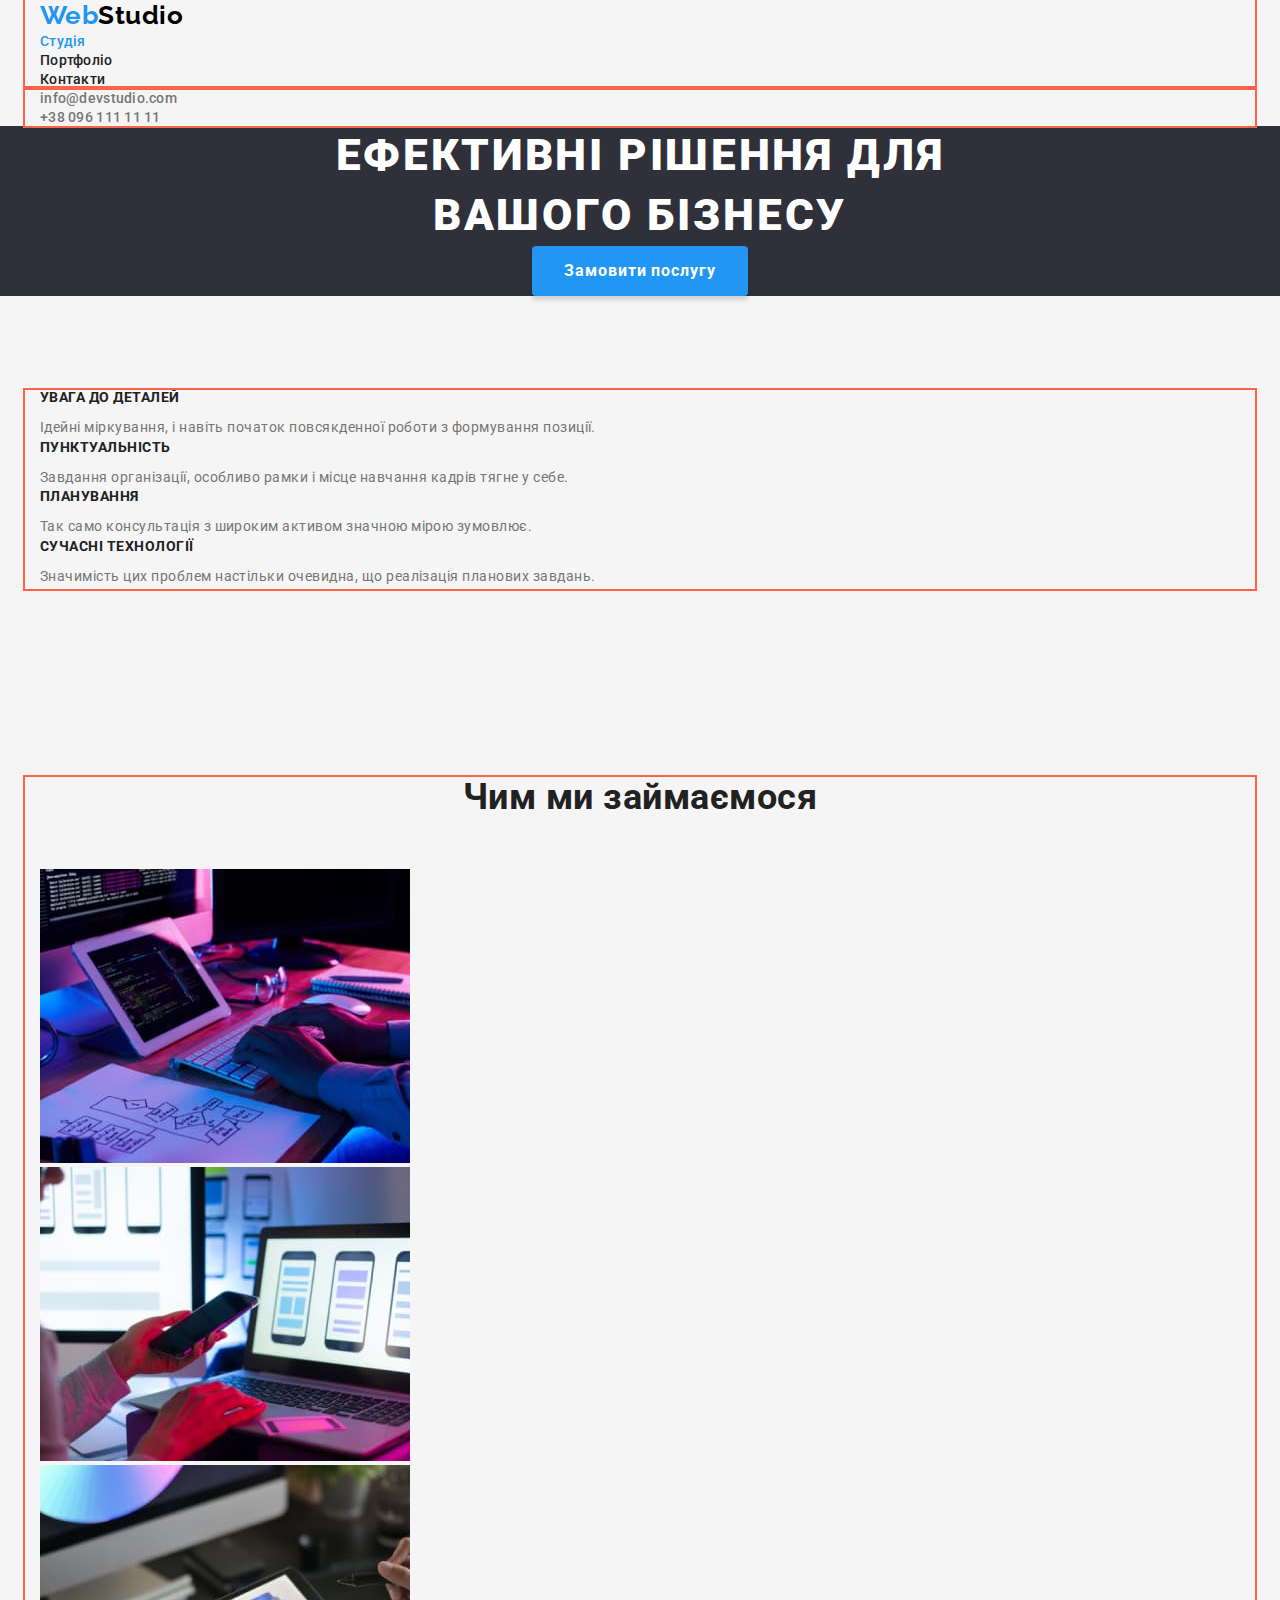
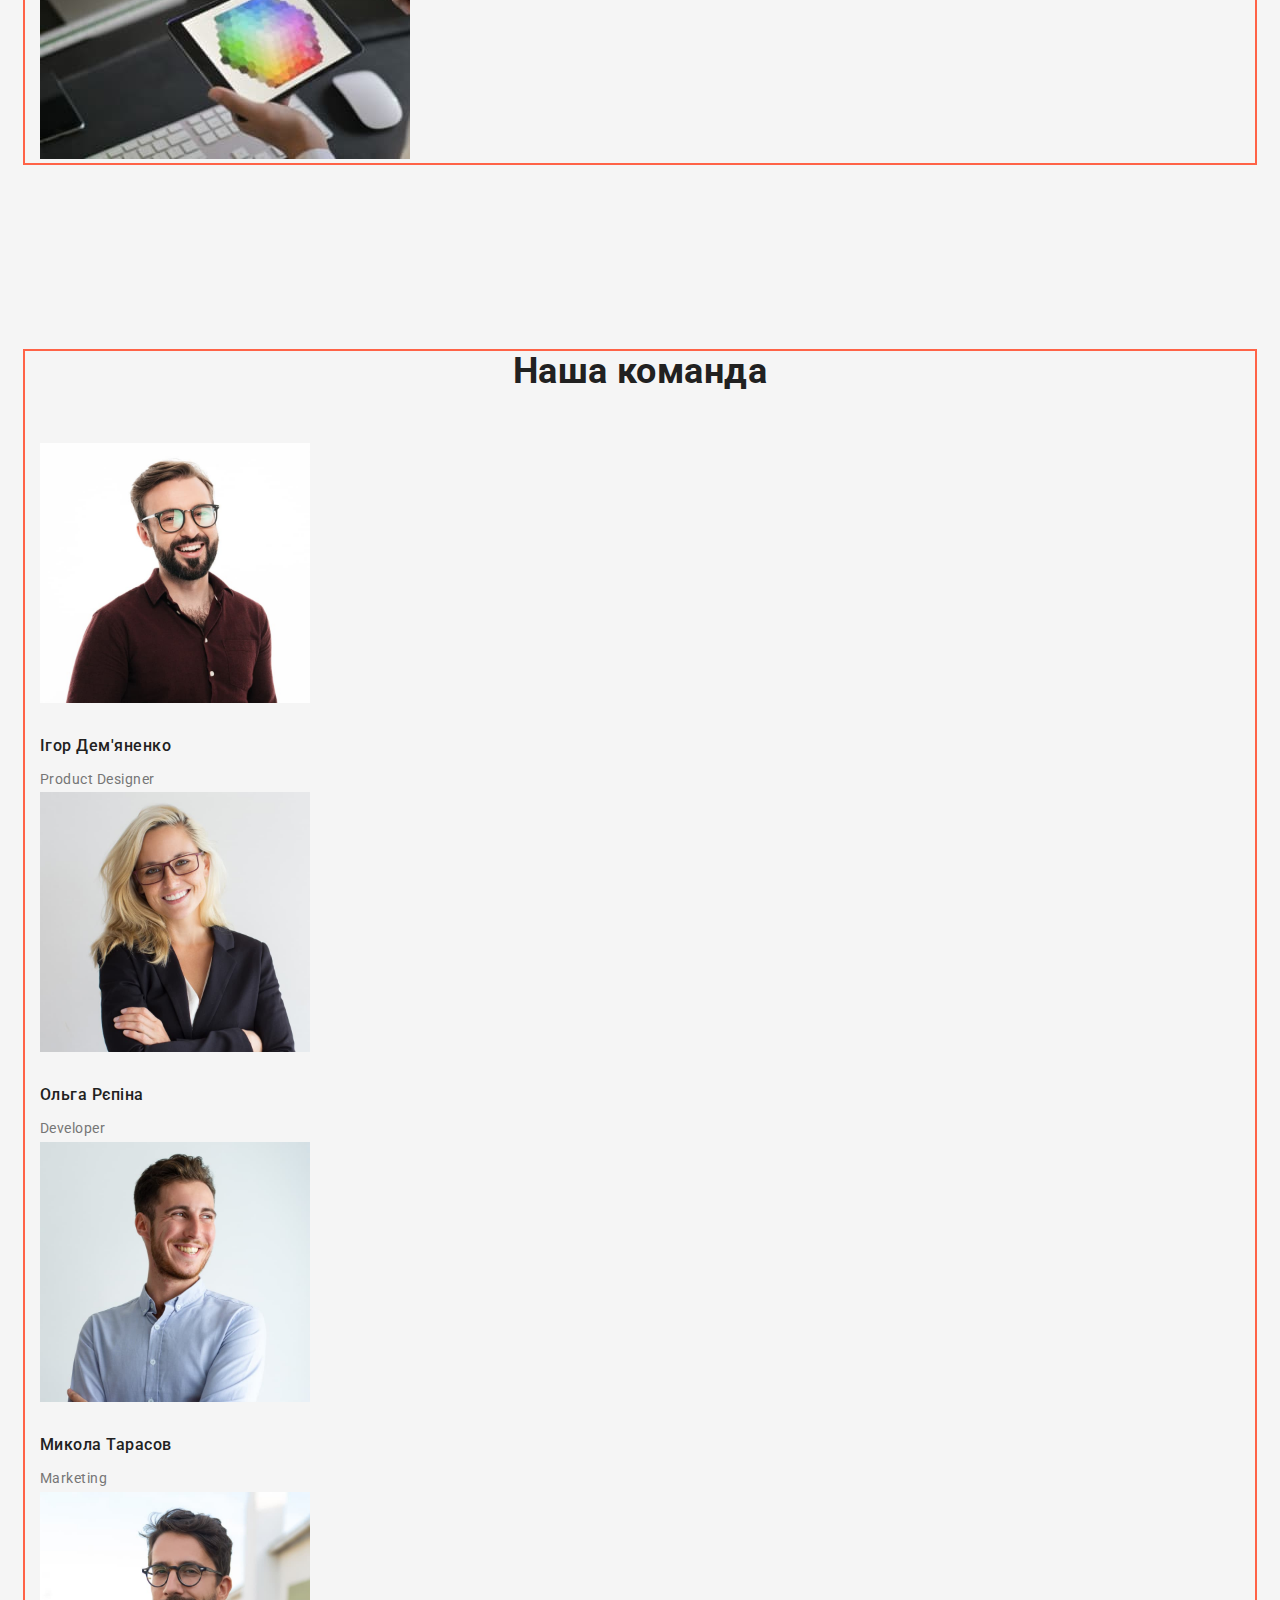
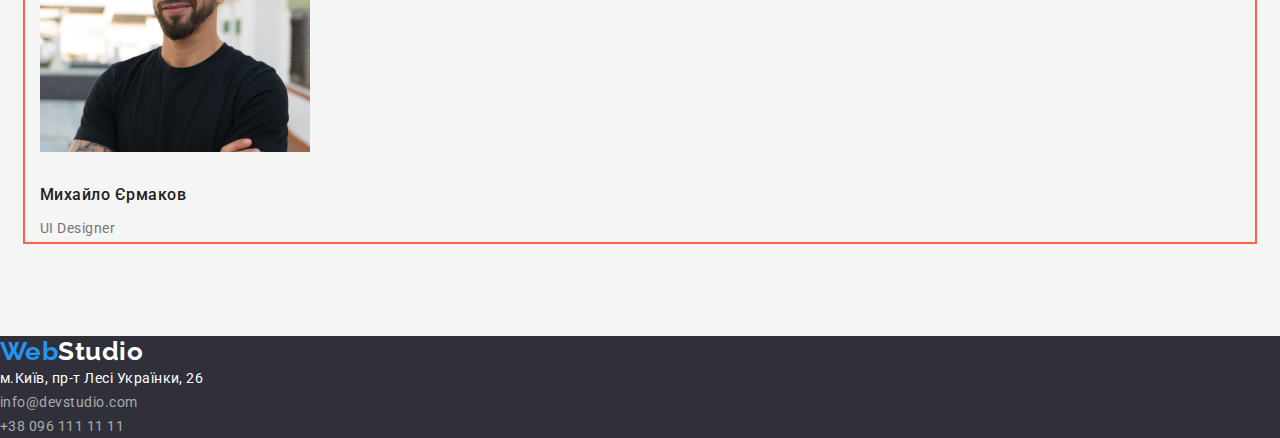
<file: index.html>
<!DOCTYPE html>
<html lang="uk">
  <head>
    <meta charset="UTF-8" />
    <meta http-equiv="X-UA-Compatible" content="IE=edge" />
    <meta name="viewport" content="width=device-width, initial-scale=1.0" />
    <title>Document</title>
    <link
      href="https://fonts.googleapis.com/css2?family=Raleway:wght@700&family=Roboto:wght@400;500;700;900&display=swap"
      rel="stylesheet"
    />
    <link
      rel="stylesheet"
      href="https://cdnjs.cloudflare.com/ajax/libs/modern-normalize/1.1.0/modern-normalize.min.css"
      integrity="sha512-wpPYUAdjBVSE4KJnH1VR1HeZfpl1ub8YT/NKx4PuQ5NmX2tKuGu6U/JRp5y+Y8XG2tV+wKQpNHVUX03MfMFn9Q=="
      crossorigin="anonymous"
      referrerpolicy="no-referrer"
    />
    <link rel="stylesheet" href="./css/styles.css" />
  </head>
  <body>
    <!--шапка сайту-->
    <header>
      <nav class="container">
        <a href="./index.html" class="logo"><span class="logo-accent">Web</span>Studio</a>

        <ul class="site-nav-list">
          <li><a href="./index.html" class="link current">Студія</a></li>
          <li><a href="./portfolio.html" class="link">Портфоліо</a></li>
          <li><a href="" class="link">Контакти</a></li>
        </ul>
      </nav>

      <ul class="contacts">
        <li><a href="mailto:info@devstudio.com" class="link">info@devstudio.com</a></li>
        <li><a href="tel:+380961111111" class="link">+38 096 111 11 11</a></li>
      </ul>
    </header>
    <!--Головна інформація-->
    <main>
      <section class="hero">
        <h1 class="hero-title">Ефективні рішення для<br />вашого бізнесу</h1>
        <button type="button" class="button">Замовити послугу</button>
      </section>
      <!--особливості-->
      <section class="section">
        <div class="container">
          <h2 class="title-visually-hidden">особливості</h2>
          <ul class="features">
            <li>
              <h3 class="subtitle">УВАГА ДО ДЕТАЛЕЙ</h3>
              <p class="text">
                Ідейні міркування, і навіть початок повсякденної роботи з формування позиції.
              </p>
            </li>
            <li>
              <h3 class="subtitle">ПУНКТУАЛЬНІСТЬ</h3>
              <p class="text">
                Завдання організації, особливо рамки і місце навчання кадрів тягне у себе.
              </p>
            </li>
            <li>
              <h3 class="subtitle">ПЛАНУВАННЯ</h3>
              <p class="text">Так само консультація з широким активом значною мірою зумовлює.</p>
            </li>
            <li>
              <h3 class="subtitle">СУЧАСНІ ТЕХНОЛОГІЇ</h3>
              <p class="text">
                Значимість цих проблем настільки очевидна, що реалізація планових завдань.
              </p>
            </li>
          </ul>
        </div>
      </section>
      <!--основні види діяльності-->
      <section class="section">
        <div class="container">
          <h2 class="title">Чим ми займаємося</h2>
          <ul>
            <li>
              <img src="./images/img.jpg" alt="розроблення макету" width="370" />
            </li>
            <li>
              <img src="./images/img_1.jpg" alt="мобільні додатки" width="370" />
            </li>
            <li>
              <img src="./images/img_2.jpg" alt="графічне оформлення" width="370" />
            </li>
          </ul>
        </div>
      </section>
      <!--колектив-->
      <section class="section">
        <div class="container">
          <h2 class="title">Наша команда</h2>
          <ul class="team-list">
            <li>
              <img src="./images/demyanenko_i.jpg" alt="фото_демяненко" width="270" />
              <h3 class="subtitle">Ігор Дем'яненко</h3>
              <p class="text">Product Designer</p>
            </li>
            <li>
              <img src="./images/repina_o.jpg" alt="фото_репіна" width="270" />
              <h3 class="subtitle">Ольга Рєпіна</h3>
              <p class="text">Developer</p>
            </li>
            <li>
              <img src="./images/tarasov_m.jpg" alt="фото_тарасов" width="270" />
              <h3 class="subtitle">Микола Тарасов</h3>
              <p class="text">Marketing</p>
            </li>
            <li>
              <img src="./images/yermakov_m.jpg" alt="фото_єрмаков" width="270" />
              <h3 class="subtitle">Михайло Єрмаков</h3>
              <p class="text">UI Designer</p>
            </li>
          </ul>
        </div>
      </section>
    </main>

    <!--футер-->
    <footer class="footer">
      <a href="./index.html" class="logo-footer"><span class="logo-accent">Web</span>Studio</a>
      <address>
        <ul class="contacts-footer">
          <li>
            <a
              href="https://www.google.co.uk/maps/place/Lesi+Ukrainky+Blvd,+26,+Kyiv,+Ukraine,+02000/@50.4265841,30.5361971,17z/data=!3m1!4b1!4m5!3m4!1s0x40d4cf0e033ecbe9:0x57a4dffefec77da0!8m2!3d50.4265807!4d30.5383858"
              target="_blank"
              rel="noopener noreferrer"
              class="address"
              >м.Київ, пр-т Лесі Українки, 26
            </a>
          </li>
          <li>
            <a href="mailto:info@devstudio.com" class="footer-link">info@devstudio.com</a>
          </li>
          <li>
            <a href="tel:+380961111111" class="footer-link">+38 096 111 11 11</a>
          </li>
        </ul>
      </address>
    </footer>
  </body>
</html>
</file>
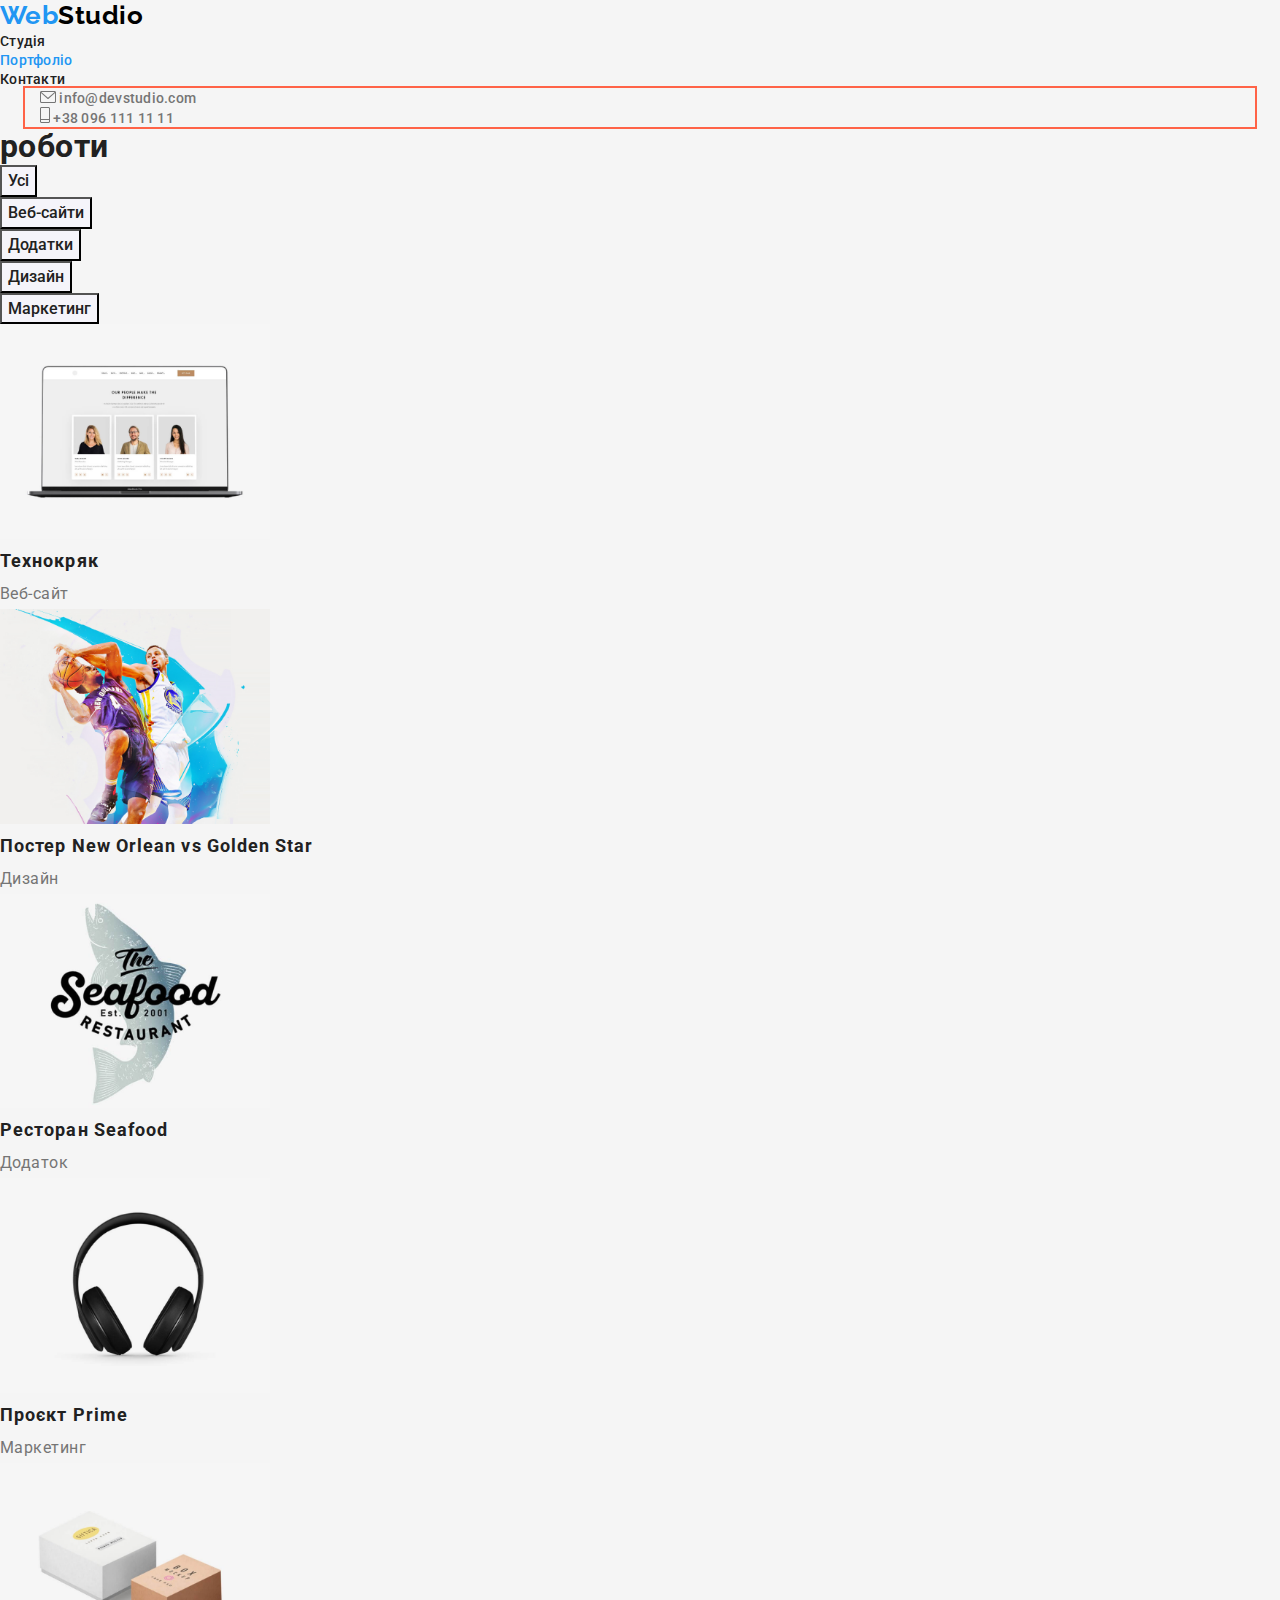
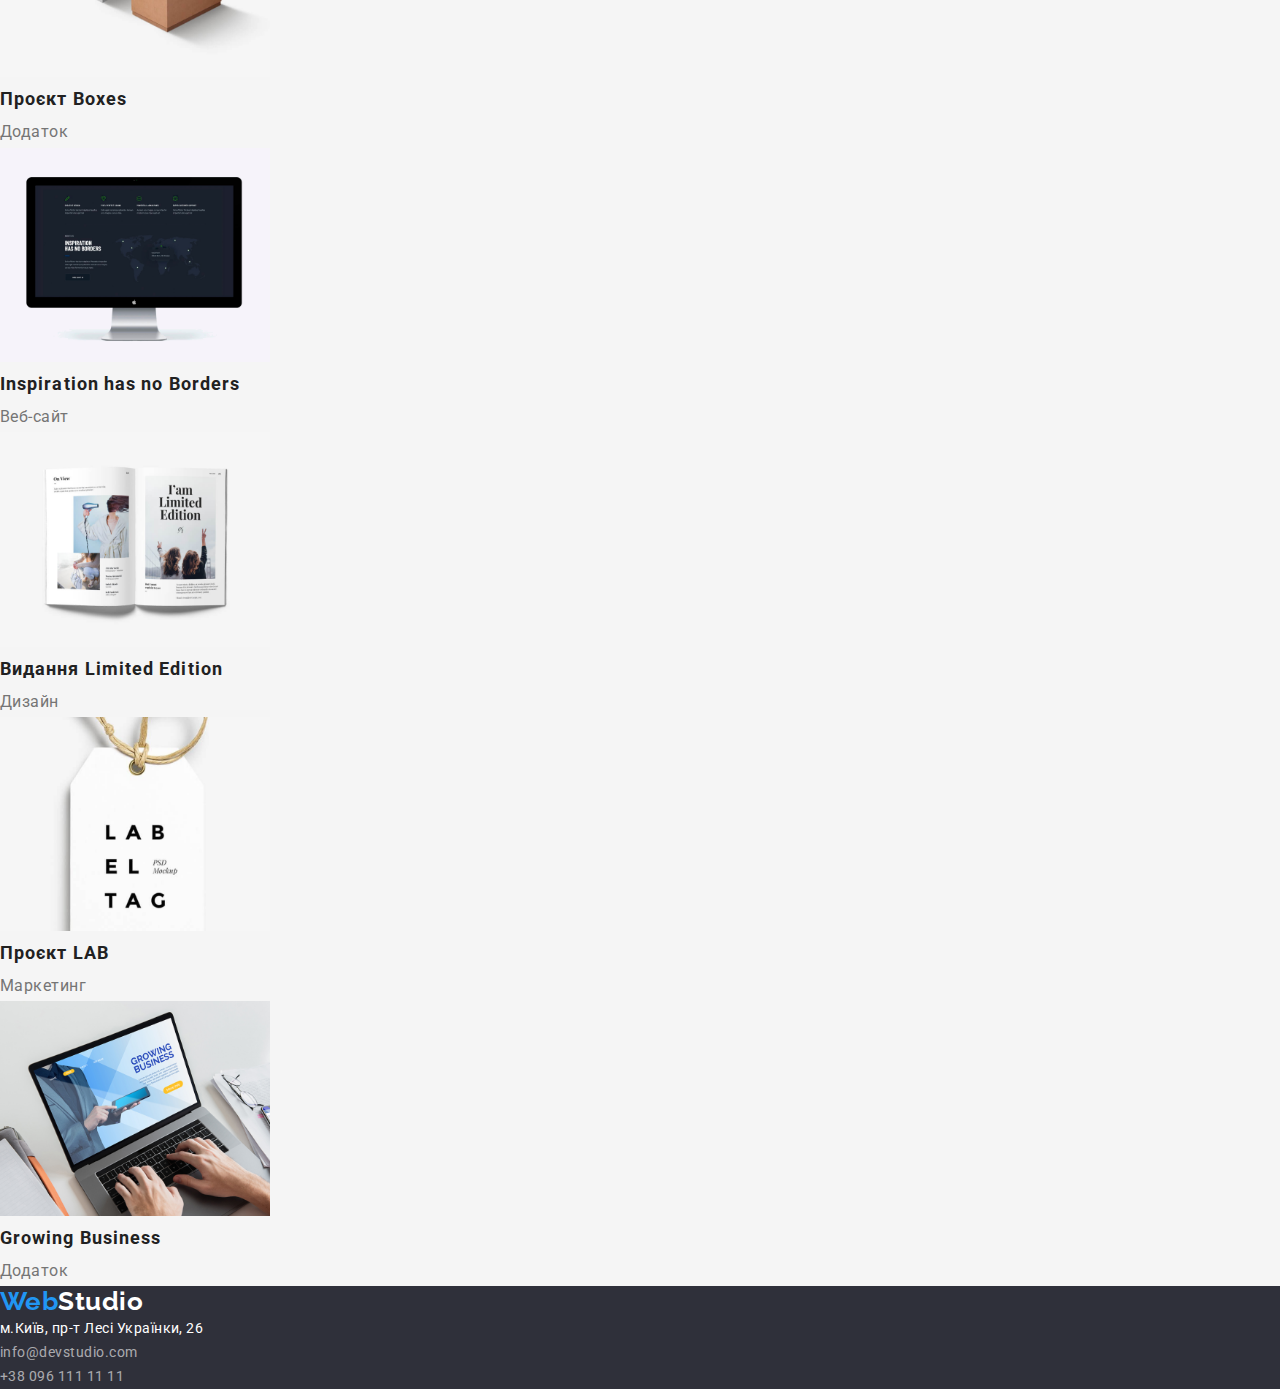
<file: portfolio.html>
<!DOCTYPE html>
<html lang="uk">
  <head>
    <meta charset="UTF-8" />
    <meta http-equiv="X-UA-Compatible" content="IE=edge" />
    <meta name="viewport" content="width=device-width, initial-scale=1.0" />
    <title>Document</title>
    <link
      href="https://fonts.googleapis.com/css2?family=Raleway:wght@700&family=Roboto:wght@400;500;700;900&display=swap"
      rel="stylesheet"
    />
    <link
      rel="stylesheet"
      href="https://cdnjs.cloudflare.com/ajax/libs/modern-normalize/1.1.0/modern-normalize.min.css"
      integrity="sha512-wpPYUAdjBVSE4KJnH1VR1HeZfpl1ub8YT/NKx4PuQ5NmX2tKuGu6U/JRp5y+Y8XG2tV+wKQpNHVUX03MfMFn9Q=="
      crossorigin="anonymous"
      referrerpolicy="no-referrer"
    />
    <link rel="stylesheet" href="./css/styles.css" />
  </head>
  <body>
    <!--шапка сайту-->
    <header>
      <nav>
        <a href="./index.html" class="logo"><span class="logo-accent">Web</span>Studio</a>

        <ul class="site-nav-list">
          <li><a href="./index.html" class="link">Студія</a></li>
          <li><a href="./portfolio.html" class="link current">Портфоліо</a></li>
          <li><a href="" class="link">Контакти</a></li>
        </ul>
      </nav>

      <ul class="contacts">
        <li>
          <a href="mailto:info@devstudio.com" class="link"
            ><img src="./images/envelope.svg" alt="конверт" width="16" /> info@devstudio.com</a
          >
        </li>
        <li>
          <a href="tel:+380961111111" class="link"
            ><img src="./images/Vector.png" alt="телефон" width="10" /> +38 096 111 11 11</a
          >
        </li>
      </ul>
    </header>
    <!--Головна інформація-->
    <main>
      <section>
        <!--роботи-->
        <h1>роботи</h1>
        <ul>
          <li><button type="button" class="button-portfolio">Усі</button></li>
          <li><button type="button" class="button-portfolio">Веб-сайти</button></li>
          <li><button type="button" class="button-portfolio">Додатки</button></li>
          <li><button type="button" class="button-portfolio">Дизайн</button></li>
          <li><button type="button" class="button-portfolio">Маркетинг</button></li>
        </ul>
        <ul class="work-list">
          <li>
            <a href="/" class="link">
              <img src="./images/tekhnokryak_project.png" alt="робота веб сторінки" width="270" />
              <h2 class="subtitle">Технокряк</h2>
              <p class="text">Веб-сайт</p>
            </a>
          </li>
          <li>
            <a href="/" class="link">
              <img
                src="./images/new_orl_an_vs_golden_star.png"
                alt="дизайнерська робота"
                width="270"
              />
              <h2 class="subtitle">Постер New Orlean vs Golden Star</h2>
              <p class="text">Дизайн</p>
            </a>
          </li>
          <li>
            <a href="/" class="link">
              <img src="./images/seafood.png" alt="робота додатоку для ресторану" width="270" />
              <h2 class="subtitle">Ресторан Seafood</h2>
              <p class="text">Додаток</p>
            </a>
          </li>
          <li>
            <a href="" class="link">
              <img src="./images/prime.png" alt="робота маркетингового проекту прайм" width="270" />
              <h2 class="subtitle">Проєкт Prime</h2>
              <p class="text">Маркетинг</p>
            </a>
          </li>
          <li>
            <a href="" class="link">
              <img src="./images/boxes.png" alt="робота додатку боксис" width="270" />
              <h2 class="subtitle">Проєкт Boxes</h2>
              <p class="text">Додаток</p>
            </a>
          </li>
          <li>
            <a href="" class="link">
              <img
                src="./images/inspiration_has_no_borders.png"
                alt="робота веб сторінки "
                width="270"
              />
              <h2 class="subtitle">Inspiration has no Borders</h2>
              <p class="text">Веб-сайт</p>
            </a>
          </li>
          <li>
            <a href="" class="link">
              <img src="./images/limited_edition.png" alt="дизайнерська робота" width="270" />
              <h2 class="subtitle">Видання Limited Edition</h2>
              <p class="text">Дизайн</p>
            </a>
          </li>
          <li>
            <a href="" class="link">
              <img src="./images/LAB.png" alt="робота маркетингового проекту" width="270" />
              <h2 class="subtitle">Проєкт LAB</h2>
              <p class="text">Маркетинг</p>
            </a>
          </li>
          <li>
            <a href="" class="link">
              <img
                src="./images/growing_business.png"
                alt="робота додатку зростання бізнесу"
                width="270"
              />
              <h2 class="subtitle">Growing Business</h2>
              <p class="text">Додаток</p>
            </a>
          </li>
        </ul>
      </section>
    </main>

    <!--футер-->
    <footer class="footer">
      <a href="./index.html" class="logo-footer"><span class="logo-accent">Web</span>Studio</a>
      <address>
        <ul class="contacts-footer">
          <li>
            <a
              href="https://www.google.co.uk/maps/place/Lesi+Ukrainky+Blvd,+26,+Kyiv,+Ukraine,+02000/@50.4265841,30.5361971,17z/data=!3m1!4b1!4m5!3m4!1s0x40d4cf0e033ecbe9:0x57a4dffefec77da0!8m2!3d50.4265807!4d30.5383858"
              target="_blank"
              rel="noopener noreferrer"
              class="address"
              >м.Київ, пр-т Лесі Українки, 26
            </a>
          </li>
          <li>
            <a href="mailto:info@devstudio.com" class="footer-link">info@devstudio.com</a>
          </li>
          <li>
            <a href="tel:+380961111111" class="footer-link">+38 096 111 11 11</a>
          </li>
        </ul>
      </address>
    </footer>
  </body>
</html>
</file>
<file: css/styles.css>
/* accent colour #2196F3 */
/*studio coulour #000000 */
/* main colour #212121 */
/* shade colour #757575 */
/*secondary colour #FFFFFF */
/* footer nav colour rgba(255, 255, 255, 0.6) */
/* background: #F5F5F5; */
/* background footer: #2F303A */
/* background portfolio butomn: #F5F4FA */
:root {
    --primary-text-color:#212121;
    --text-color: #757575;
    --accent-color: #2196F3;
}

body{
    margin: 0;
color: var(--primary-text-color);
background-color: #F5F5F5;
font-family: Roboto, sans-serif;
letter-spacing: 0.03em;
font-style: normal
font-weight: 400;

}

ul,
h1,
h2,
h3,
h4,
p{
    list-style: none;
    padding: 0;
    margin: 0;
}
.link{
    text-decoration: none;
}

.container{
    margin: 0 auto;
    width: 1200px;
    padding-left: 15px;
    padding-right: 15px;
    outline: 2px solid tomato;
}
.logo{
    color: #000000;
    font-family: Raleway, sans-serif;
    font-weight: 700;
    font-size: 26px;
    line-height: 1.19;
    text-decoration: none;
}
.logo-accent{
    color: var(--accent-color);
    font-family: Raleway, sans-serif;
    font-weight: 700;
    font-size: 26px;
    line-height: 1.19;
}
/* sire nav */
.site-nav-list .link{
    color: var(--primary-text-color);
    font-family: 'Roboto';
    font-weight: 500;
    font-size: 14px;
    line-height: 1.14;
    letter-spacing: 0.02em;
    text-decoration: none;
}
.site-nav-list .link:hover,
.site-nav-list .link:focus{
    color: var(--accent-color);
}
.site-nav-list .link.current{
    color: var(--accent-color)
}
/* contacts */
.contacts{
    margin: 0 auto;
    width: 1200px;
    padding-left: 15px;
    padding-right: 15px;
    outline: 2px solid tomato;
}
.contacts .link{
    color: var(--text-color);
    font-weight: 500;
    font-size: 14px;
    line-height: 1.14;
    letter-spacing: 0.02em;
    text-decoration: none;
}
.contacts .link:hover,
.contacts .link:focus{
    color: var(--accent-color);
}
/* hero */
.hero{
    background-color: #2F303A;
    text-align: center;
}
.hero-title{
    margin-top: 0;
    margin-bottom: 30;
    color: #FFFFFF;
    font-weight: 900;
    font-size: 44px;
    line-height: 1.36;
    text-align: center;
    letter-spacing: 0.06em;
    text-transform: uppercase;
}
.section .title{
    color: var(--primary-text-color);

    font-weight: 700;
    font-size: 36px;
    line-height: 1.16;
    text-align: center;
    padding-bottom: 50px;
}

.team-list .subtitle{
    color: var(--primary-text-color);
  
    font-weight: 500;
    font-size: 16px;
    line-height: 1.18;
    margin-top: 30px;
    
}

.title-visually-hidden{
    position: absolute;
    white-space: nowrap;
    width: 1px;
    height: 1px;
    overflow: hidden;
    border: 0;
    padding: 0;
    clip: rect(0 0 0 0);
    clip-path: inset(50%);
    margin: -1px;
}
.team-list .text{
    color: var(--text-color);

    font-size: 14px;
    line-height: 1.92;
    margin-top: 10px;
}
.section{
    padding-top: 94px;
    padding-bottom: 94px;
}
.features .subtitle{
    color: var(--primary-text-color);
 
    font-weight: 700;
    font-size: 14px;
    line-height: 1.14;
    text-transform: uppercase;
}
.features .text{
    color: var(--text-color);

    font-size: 14px;
    line-height: 1.71;
    margin-top: 10px;
}
.button{
    display: inline-block;
    font-family: 'Roboto';

    color: #FFFFFF;
    background-color: var(--accent-color);
    font-weight: 700;
    font-size: 16px;
    line-height: 1.88;
    cursor: pointer;
    letter-spacing: 0.06em;
    
    box-shadow: 0px 4px 4px rgba(0, 0, 0, 0.15);
    border-radius: 4px;
    padding: 10px 32px;
    

    border: none;
    
}
/* footer */
.footer{
    background-color: #2F303A;
}
.logo-footer{
    color: #FFFFFF;
    font-family: Raleway, sans-serif;
    font-weight: 700;
    font-size: 26px;
    line-height: 1.19;
    text-decoration: none;
}
.contacts-footer .address{
    color: #FFFFFF;
    
    font-style: normal;
    font-size: 14px;
    line-height: 1.71;
    text-decoration: none;
}
.contacts-footer .address:hover,
.contacts-footer .address:focus{
    color: var(--accent-color);
}

.footer-link{
    color: rgba(255, 255, 255, 0.6);;

    font-style: normal;
    font-size: 14px;
    line-height: 1.71;
    text-decoration: none;
}
.footer-link:hover,
.footer-link:focus{
    color: var(--accent-color);
}

/* portfolio */

.button-portfolio{
    font-family: 'Roboto';
    color: var(--primary-text-color);
    background-color: #F5F4FA;

    font-weight: 500;
    font-size: 16px;
    line-height: 1.62;
    text-align: center;
    text-decoration: none;
    cursor: pointer;
}
.button-portfolio:hover,
.button-portfolio:focus{
    color: #FFFFFF;
    background-color: var(--accent-color);
}
.work-list .subtitle{
   color: var(--primary-text-color);
    
    font-weight: 700;
    font-size: 18px;
    line-height: 2;
    letter-spacing: 0.06em;
      
}
.work-list .text{
    color: var(--text-color);
    font-size: 16px;
    line-height: 1.88;
    }
/*  */
</file>
